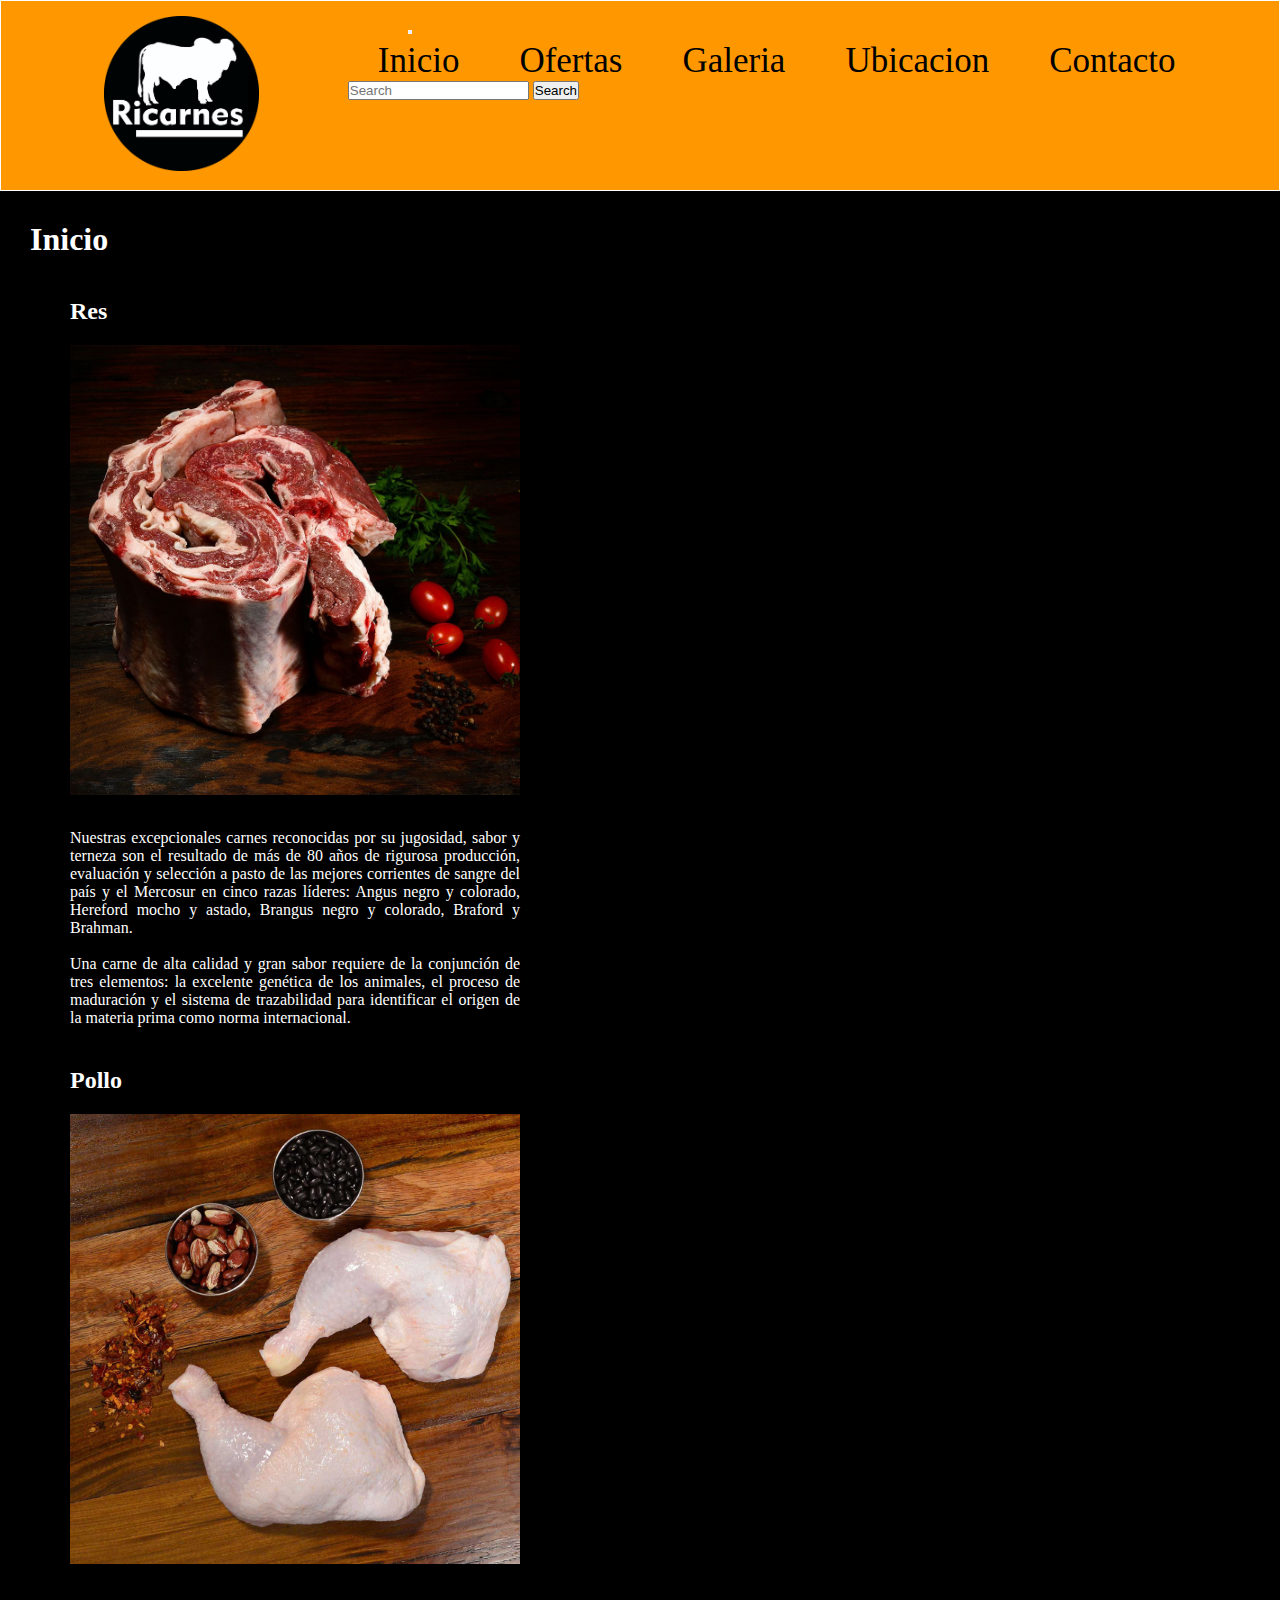
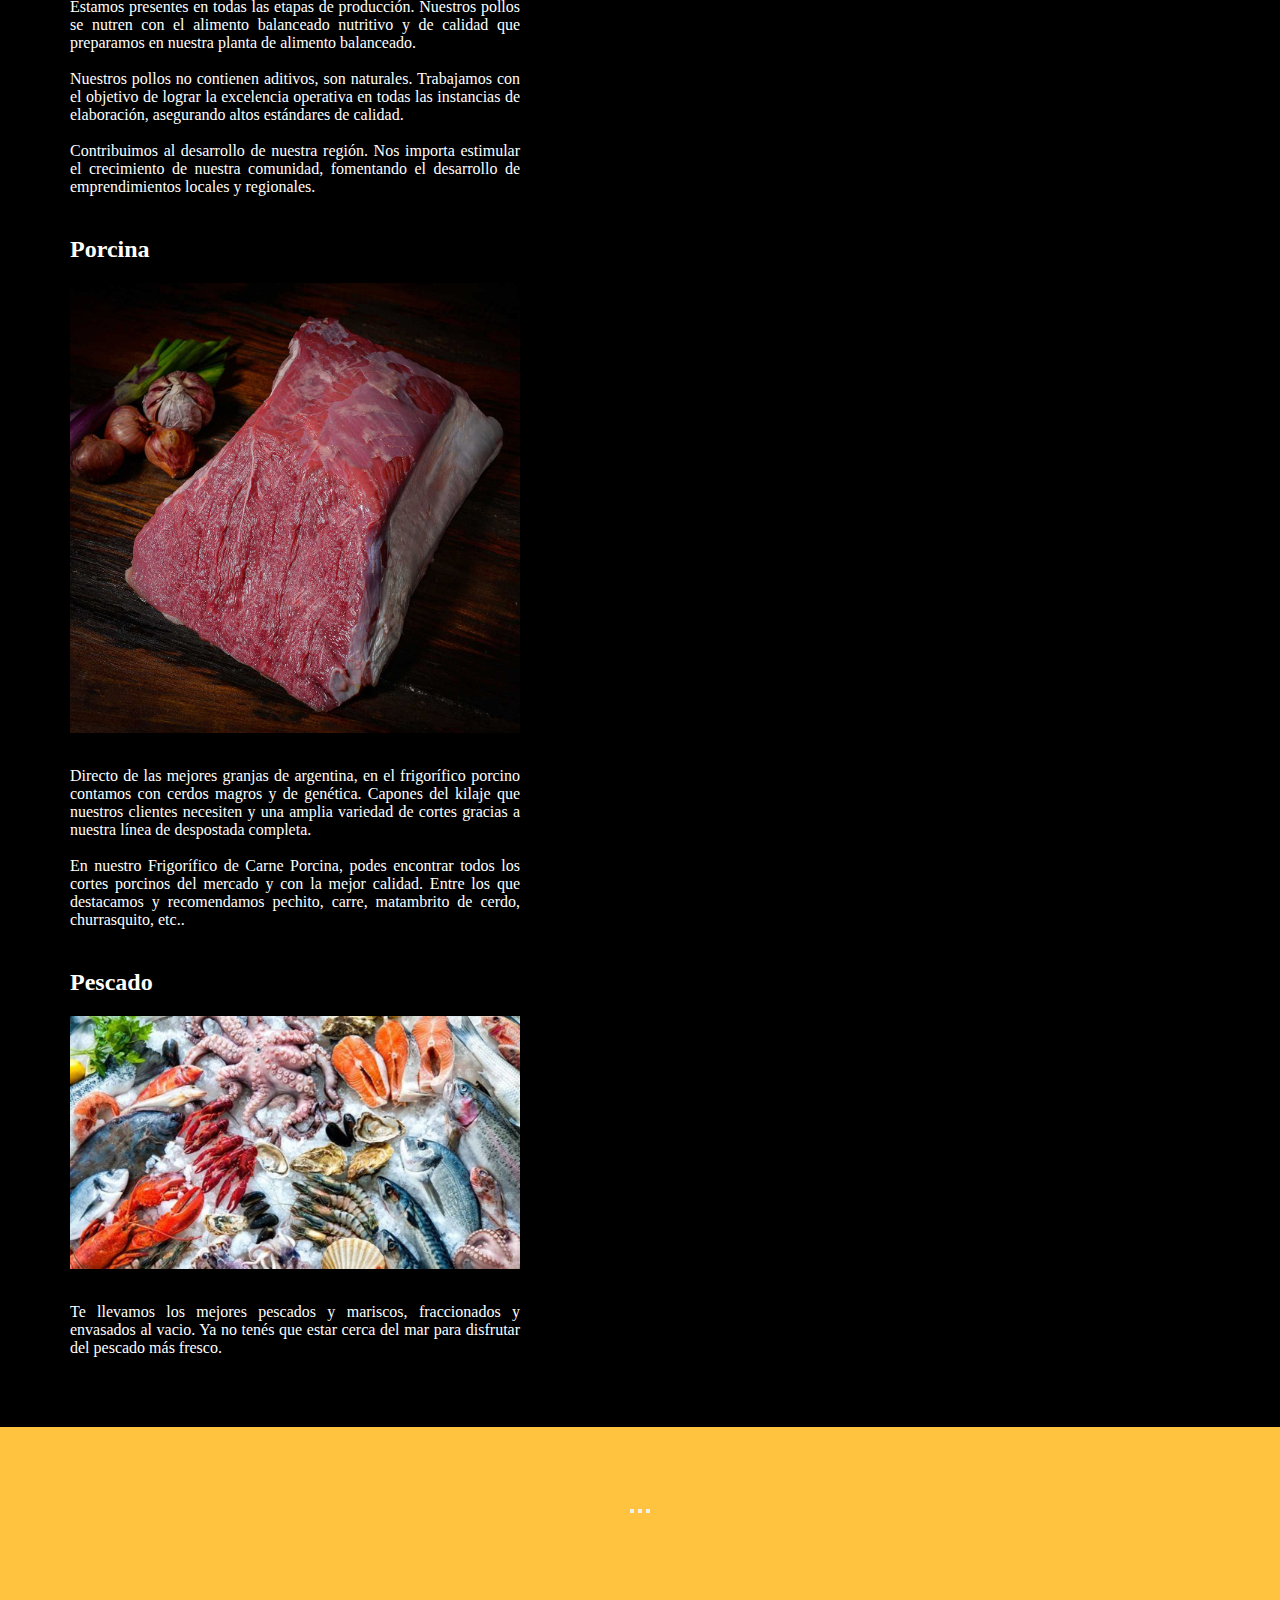
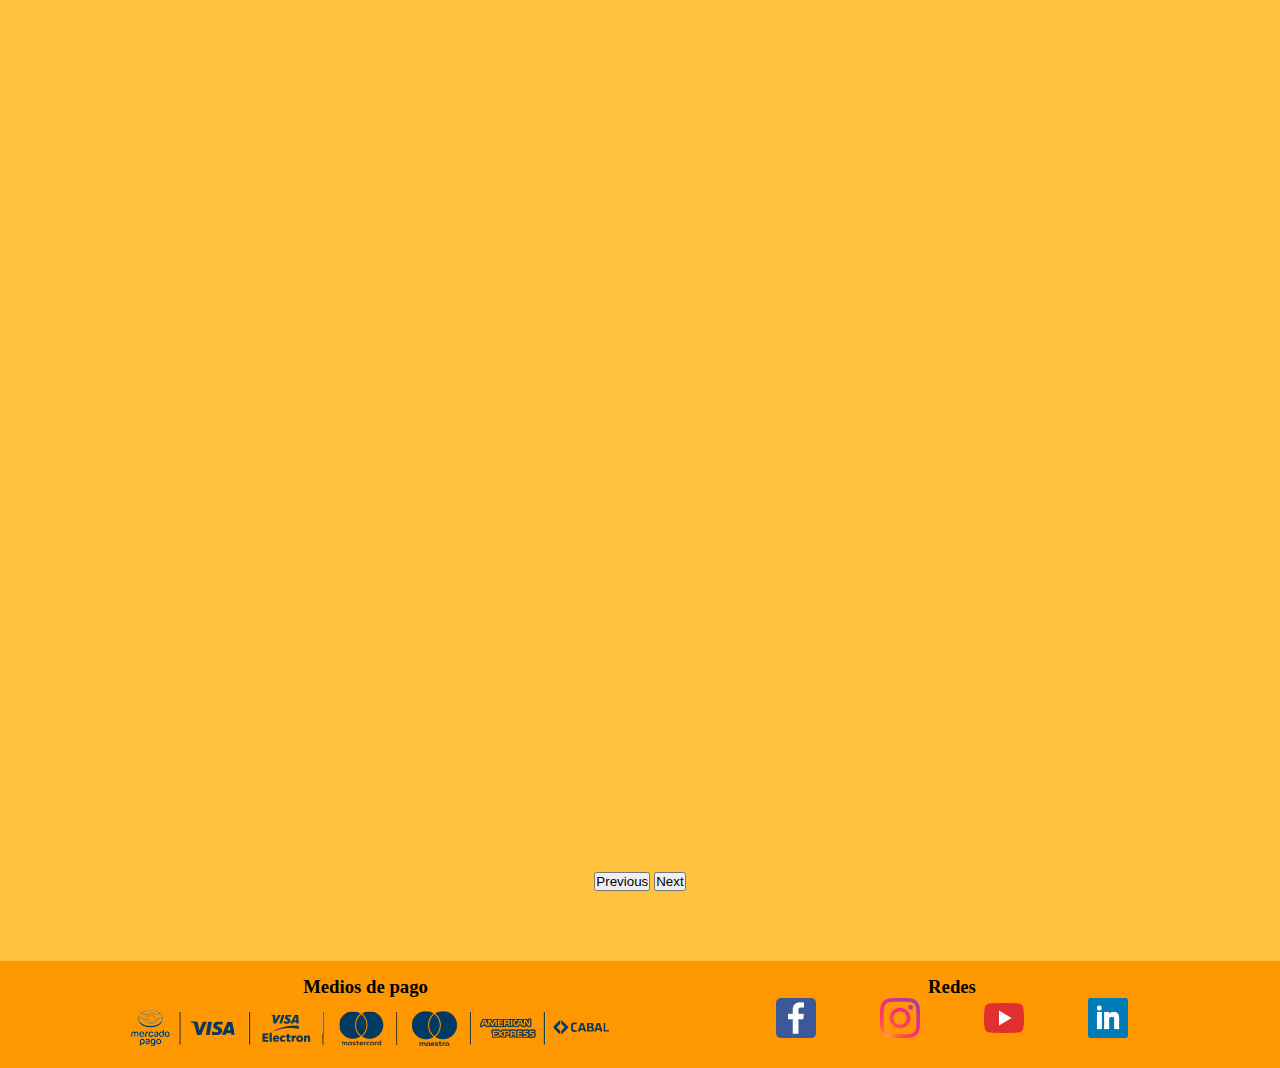
<file: index.html>
<!DOCTYPE html>
<html lang="en">

<head>
  <meta charset="UTF-8">
  <meta http-equiv="X-UA-Compatible" content="IE=edge">
  <meta name="viewport" content="width=device-width, initial-scale=1.0">
  <title>ricarnes</title>
  <link href="https://cdn.jsdelivr.net/npm/bootstrap@5.1.3/dist/css/bootstrap.min.css" rel="stylesheet"
    integrity="sha384-1BmE4kWBq78iYhFldvKuhfTAU6auU8tT94WrHftjDbrCEXSU1oBoqyl2QvZ6jIW3" crossorigin="anonymous">
  <link rel="stylesheet" href="style.css">
</head>

<body>
  <header>

    <nav class="header_nav">
      <div class="logo">
        <img class=logo_img src="images/logo.jpg" alt="logo de la pagina">
      </div>
      <nav class="navbar navbar-expand-lg navbar-light bg-light">
        <div class="container-fluid container_fluid">
          <a class="navbar-brand a_nav" href="index.html"></a>
          <button class="navbar-toggler" type="button" data-bs-toggle="collapse"
            data-bs-target="#navbarSupportedContent" aria-controls="navbarSupportedContent" aria-expanded="false"
            aria-label="Toggle navigation">
            <span class="navbar-toggler-icon"></span>
          </button>
          <div class="collapse navbar-collapse" id="navbarSupportedContent">
            <ul class="navbar-nav me-auto mb-2 mb-lg-0">
              <div class="ul_nav">
                <ul>
                  <li> <a class="a_nav" href="index.html">Inicio</a></li>
                  <li> <a class="a_nav" href="ofertas.html">Ofertas</a></li>
                  <li> <a class="a_nav" href="galeria.html">Galeria</a></li>
                  <li> <a class="a_nav" href="ubicacion.html">Ubicacion</a></li>
                  <li> <a class="a_nav" href="contacto.html">Contacto</a></li>
                </ul>
              </div>
            </ul>
          </div>
          <div>
            <form class="d-flex">
              <input class="form-control me-2" type="search" placeholder="Search" aria-label="Search">
              <button class="btn btn-outline-success" type="submit">Search</button>

            </form>
          </div>
        </div>
      </nav>


      </div>

    </nav>


  </header>

  <main class="main_productos">
    <h1>Inicio</h1>

    <div class="container">
      <div class="row index_row">
        <div class="col index_col">
          <h2>Res</h2>
          <div class="card_img">
            <img class="card_imagen" src="images/asado.jpg" alt="asado">
          </div>
          <div class="card_texto">
            <p>
              Nuestras excepcionales carnes reconocidas por su jugosidad, sabor y terneza son el resultado de más de 80
              años de rigurosa producción, evaluación y selección a pasto de las mejores corrientes de sangre del país y
              el Mercosur en cinco razas líderes: Angus negro y colorado, Hereford mocho y astado, Brangus negro y
              colorado, Braford y Brahman.<br><br>

              Una carne de alta calidad y gran sabor requiere de la conjunción de tres elementos: la excelente genética
              de los animales, el proceso de maduración y el sistema de trazabilidad para identificar el origen de la
              materia prima como norma internacional.
            </p>
          </div>
        </div>

        <div class="col index_col">
          <h2>Pollo</h2>
          <div class="card_img">
            <img class="card_imagen" src="images/pata-muslo.jpg" alt="asado">
          </div>
          <div class="card_texto">
            <p>
              Estamos presentes en todas las etapas de producción. Nuestros pollos se nutren con el alimento balanceado
              nutritivo y de calidad que preparamos en nuestra planta de alimento balanceado.<br><br>

              Nuestros pollos no contienen aditivos, son naturales. Trabajamos con el objetivo de lograr la excelencia
              operativa en todas las instancias de elaboración, asegurando altos estándares de calidad.<br><br>

              Contribuimos al desarrollo de nuestra región. Nos importa estimular el crecimiento de nuestra comunidad,
              fomentando el desarrollo de emprendimientos locales y regionales.
            </p>
          </div>
        </div>
      </div>
      <div class="row index_row">
        <div class="col index_col">
          <h2>Porcina</h2>
          <div class="card_img">
            <img class="card_imagen" src="images/cuadrada.jpg" alt="asado">
          </div>
          <div class="card_texto">
            <p>
              Directo de las mejores granjas de argentina, en el frigorífico porcino contamos con cerdos magros y de
              genética. Capones del kilaje que nuestros clientes necesiten y una amplia variedad de cortes gracias a
              nuestra línea de despostada completa. <br><br>
              En nuestro Frigorífico de Carne Porcina, podes encontrar todos los cortes porcinos del mercado y con la
              mejor calidad. Entre los que destacamos y recomendamos pechito, carre, matambrito de cerdo, churrasquito,
              etc..
            </p>
          </div>
        </div>

        <div class="col index_col">
          <h2>Pescado</h2>
          <div class="card_img">
            <img class="card_imagen" src="images/pescado.jpg" alt="asado">
          </div>
          <div class="card_texto">
            <p>
              Te llevamos los mejores pescados y mariscos, fraccionados y envasados al vacio. Ya no tenés que estar
              cerca del mar para disfrutar del pescado más fresco.
            </p>
          </div>
        </div>
      </div>



  </main>

  <aside class="index_video">
    <div id="carouselExampleIndicators" class="carousel slide" data-bs-ride="carousel">
      <div class="carousel-indicators">
        <button type="button" data-bs-target="#carouselExampleIndicators" data-bs-slide-to="0" class="active"
          aria-current="true" aria-label="Slide 1"></button>
        <button type="button" data-bs-target="#carouselExampleIndicators" data-bs-slide-to="1"
          aria-label="Slide 2"></button>
        <button type="button" data-bs-target="#carouselExampleIndicators" data-bs-slide-to="2"
          aria-label="Slide 3"></button>
      </div>
      <div class="carousel-inner">
        <div class="carousel-item active">
          <iframe width="560" height="315" src="https://www.youtube.com/embed/3BkOPOZP2hI" title="YouTube video player"
            frameborder="0"
            allow="accelerometer; autoplay; clipboard-write; encrypted-media; gyroscope; picture-in-picture"
            allowfullscreen></iframe>
        </div>
        <div class="carousel-item">
          <iframe width="560" height="315" src="https://www.youtube.com/embed/YxuEpo0TqmI" title="YouTube video player"
            frameborder="0"
            allow="accelerometer; autoplay; clipboard-write; encrypted-media; gyroscope; picture-in-picture"
            allowfullscreen></iframe>
        </div>
        <div class="carousel-item">
          <iframe width="560" height="315" src="https://www.youtube.com/embed/usSB1fuuC-4" title="YouTube video player"
            frameborder="0"
            allow="accelerometer; autoplay; clipboard-write; encrypted-media; gyroscope; picture-in-picture"
            allowfullscreen></iframe>
        </div>
      </div>
      <button class="carousel-control-prev" type="button" data-bs-target="#carouselExampleIndicators"
        data-bs-slide="prev">
        <span class="carousel-control-prev-icon" aria-hidden="true"></span>
        <span class="visually-hidden">Previous</span>
      </button>
      <button class="carousel-control-next" type="button" data-bs-target="#carouselExampleIndicators"
        data-bs-slide="next">
        <span class="carousel-control-next-icon" aria-hidden="true"></span>
        <span class="visually-hidden">Next</span>
      </button>
    </div>
  </aside>

  <footer class="footer">

    <div class="pago">
      <h3>Medios de pago </h3>
      <img class="img_footer" src="images/baner-de-tarjetas_1.png" alt="baner-de-tarjetas">
    </div>

    <div class="container_footer">
      <h3>Redes</h3>
      <a href="www.faceook.com"><img class="img_footer_redes" src="redes/facebook.png" alt="facebook"></a>
      <a href="www.instagram.com"><img class="img_footer_redes" src="redes/instagram.png" alt="youtube"></a>
      <a href="www.youtube.com"><img class="img_footer_redes" src="redes/youtube.png" alt="linkedin"></a>
      <a href="www.linkedin.com"><img class="img_footer_redes" src="redes/linkedin.png" alt="instagram"></a>
    </div>
  </footer>


  <script src="https://cdn.jsdelivr.net/npm/bootstrap@5.1.3/dist/js/bootstrap.bundle.min.js"
    integrity="sha384-ka7Sk0Gln4gmtz2MlQnikT1wXgYsOg+OMhuP+IlRH9sENBO0LRn5q+8nbTov4+1p" crossorigin="anonymous">
  </script>
</body>



</html>
</file>
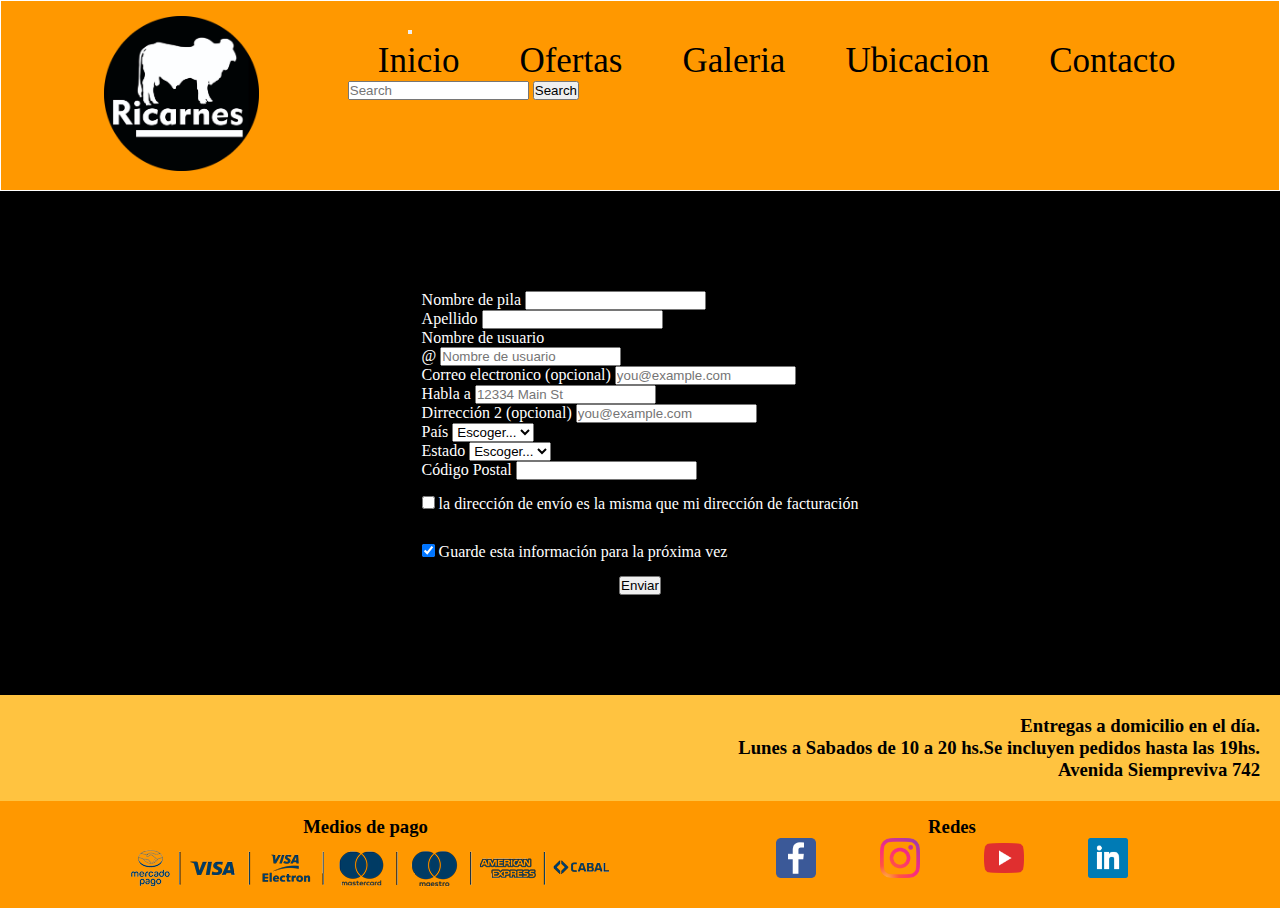
<file: contacto.html>
<!DOCTYPE html>
<html lang="en">

<head>
  <meta charset="UTF-8">
  <meta http-equiv="X-UA-Compatible" content="IE=edge">
  <meta name="viewport" content="width=device-width, initial-scale=1.0">
  <title>ricarnes</title>
  <link href="https://cdn.jsdelivr.net/npm/bootstrap@5.1.3/dist/css/bootstrap.min.css" rel="stylesheet"
    integrity="sha384-1BmE4kWBq78iYhFldvKuhfTAU6auU8tT94WrHftjDbrCEXSU1oBoqyl2QvZ6jIW3" crossorigin="anonymous">
  <link rel="stylesheet" href="style.css">
</head>

<body>
  <header>
    <nav class="header_nav">
      <div class="logo">
        <img class=logo_img src="images/logo.jpg" alt="logo de la pagina">
      </div>
      <nav class="navbar navbar-expand-lg navbar-light bg-light">
        <div class="container-fluid container_fluid">
          <a class="navbar-brand a_nav" href="index.html"></a>
          <button class="navbar-toggler" type="button" data-bs-toggle="collapse"
            data-bs-target="#navbarSupportedContent" aria-controls="navbarSupportedContent" aria-expanded="false"
            aria-label="Toggle navigation">
            <span class="navbar-toggler-icon"></span>
          </button>
          <div class="collapse navbar-collapse" id="navbarSupportedContent">
            <ul class="navbar-nav me-auto mb-2 mb-lg-0">
              <div class="ul_nav">
                <ul>
                  <li> <a class="a_nav" href="index.html">Inicio</a></li>
                  <li> <a class="a_nav" href="ofertas.html">Ofertas</a></li>
                  <li> <a class="a_nav" href="galeria.html">Galeria</a></li>
                  <li> <a class="a_nav" href="ubicacion.html">Ubicacion</a></li>
                  <li> <a class="a_nav" href="contacto.html">Contacto</a></li>
                </ul>
              </div>
            </ul>
          </div>
          <div>
            <form class="d-flex">
              <input class="form-control me-2" type="search" placeholder="Search" aria-label="Search">
              <button class="btn btn-outline-success" type="submit">Search</button>

            </form>
          </div>
        </div>
      </nav>


      </div>

    </nav>


  </header>

  <main>

    <section id="formulario" class="container p-3">

      <form class="contacto_form">

        <div class="row">
          <div class="col-12 col-md-6 mb-3">
            <label for="nombre" class="form-label">Nombre de pila</label>
            <input type="text" class="form-control" id="nombre" aria-describedby="nombreHelp">

          </div>
          <div class="col-12 col-md-6 mb-3">
            <label for="Apellido" class="form-label">Apellido</label>
            <input type="text" class="form-control" id="Apellido">
          </div>


          <label for="Nombre de usuario" class="form-label">Nombre de usuario</label>
          <div class="input-group mb-3">
            <span class="input-group-text" id="Nombre de usuario">@</span>
            <input type="text" class="form-control" placeholder="Nombre de usuario" aria-label="Nombre de usuario"
              aria-describedby="basic-addon1">
          </div>

          <div class="mb-3">
            <label for="Correo electronico" class="form-label display:inline-block">Correo electronico</label>
            <span id="Correo electronico" class="form-text">(opcional)</span>
            <input type="email" class="form-control" id="Correo electronico" placeholder="you@example.com">
          </div>

          <div class="mb-3">
            <label for="Habla a" class="form-label display:inline-block">Habla a</label>
            <input type="text" class="form-control" id="Habla a" placeholder="12334 Main St">
          </div>

          <div class="mb-3">
            <label for="Direccion 2" class="form-label display:inline-block">Dirrección 2</label>
            <span id="Direccion 2" class="form-text">(opcional)</span>
            <input type="email" class="form-control" id="Direccion 2" placeholder="you@example.com">
          </div>

          <div class="col-md-4">
            <label for="pais" class="form-label">País</label>
            <select id="pais" class="form-select">
              <option selected>Escoger...</option>
              <option>...</option>
            </select>
          </div>
          <div class="col-md-4">
            <label for="Estado" class="form-label">Estado</label>
            <select id="iEstado" class="form-select">
              <option selected>Escoger...</option>
              <option>...</option>
            </select>
          </div>
          <div class="col-md-2">
            <label for="Código Postal" class="form-label">Código Postal</label>
            <input type="text" class="form-control" id="Código Postal">
          </div>


          <div class="form-check">
            <input class="form-check-input" type="checkbox" value="" id="checkdirrecion">
            <label class="form-check-label" for="checkdirrecion">
              la dirección de envío es la misma que mi dirección de facturación
            </label>
          </div>
          <div class="form-check">
            <input class="form-check-input" type="checkbox" value="" id="Checkguardar" checked>
            <label class="form-check-label" for="Checkguardar">
              Guarde esta información para la próxima vez
            </label>
          </div>
          <div class="input_enviar">
            <button type="button" class="btn btn-outline-light">Enviar</button>
          </div>


      </form>

      </div>
    </section>

  </main>
  <aside>
    <div class="contacto">

      <h3>Entregas a domicilio en el día.</h3>
      <h3>Lunes a Sabados de 10 a 20 hs.Se incluyen pedidos hasta las 19hs.</h3>
      <h3>Avenida Siempreviva 742</h3>
    </div>
  </aside>
  <footer class="footer">

    <div class="pago">
      <h3>Medios de pago </h3>
      <img class="img_footer" src="images/baner-de-tarjetas_1.png" alt="baner-de-tarjetas">
    </div>

    <div class="container_footer">
      <h3>Redes</h3>
      <a href="www.faceook.com"><img class="img_footer_redes" src="redes/facebook.png" alt="facebook"></a>
      <a href="www.instagram.com"><img class="img_footer_redes" src="redes/instagram.png" alt="youtube"></a>
      <a href="www.youtube.com"><img class="img_footer_redes" src="redes/youtube.png" alt="linkedin"></a>
      <a href="www.linkedin.com"><img class="img_footer_redes" src="redes/linkedin.png" alt="instagram"></a>
    </div>

  </footer>


  <script src="https://cdn.jsdelivr.net/npm/bootstrap@5.1.3/dist/js/bootstrap.bundle.min.js"
    integrity="sha384-ka7Sk0Gln4gmtz2MlQnikT1wXgYsOg+OMhuP+IlRH9sENBO0LRn5q+8nbTov4+1p" crossorigin="anonymous">
  </script>
</body>

</html>
</file>
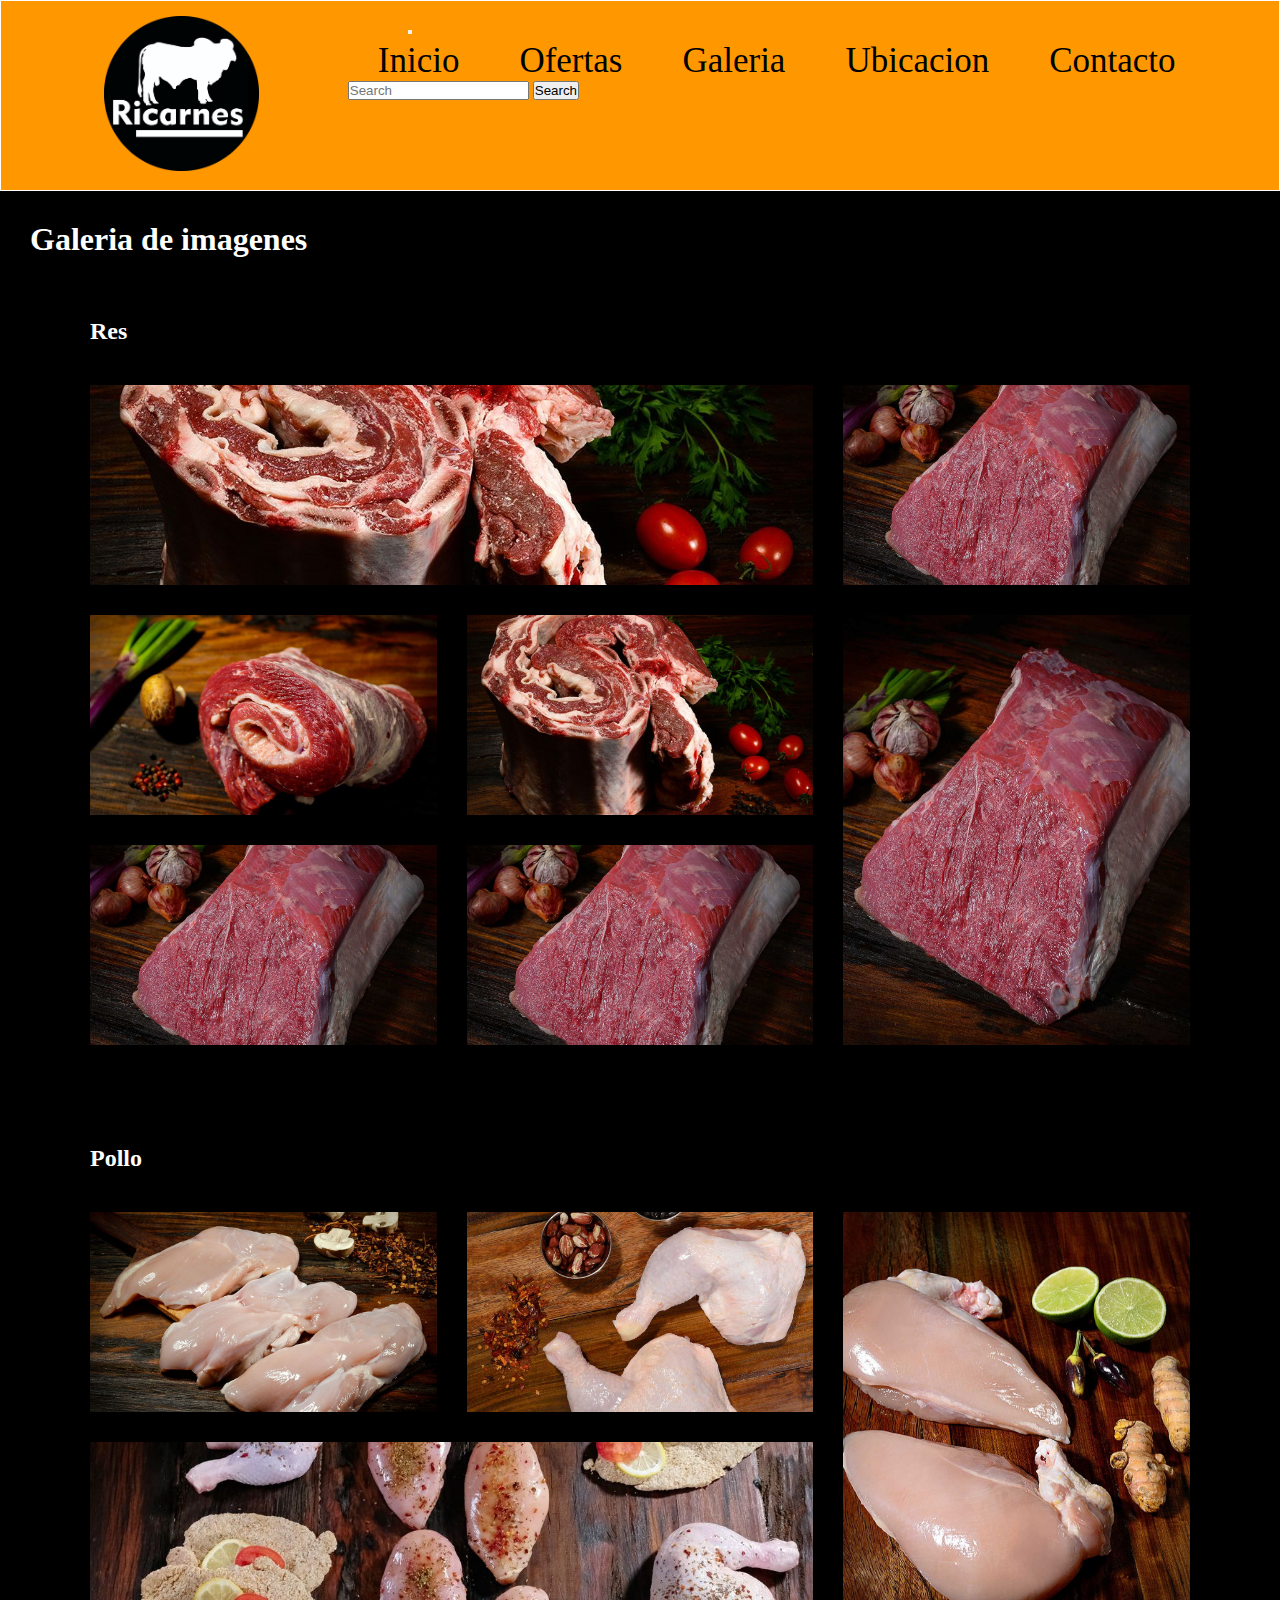
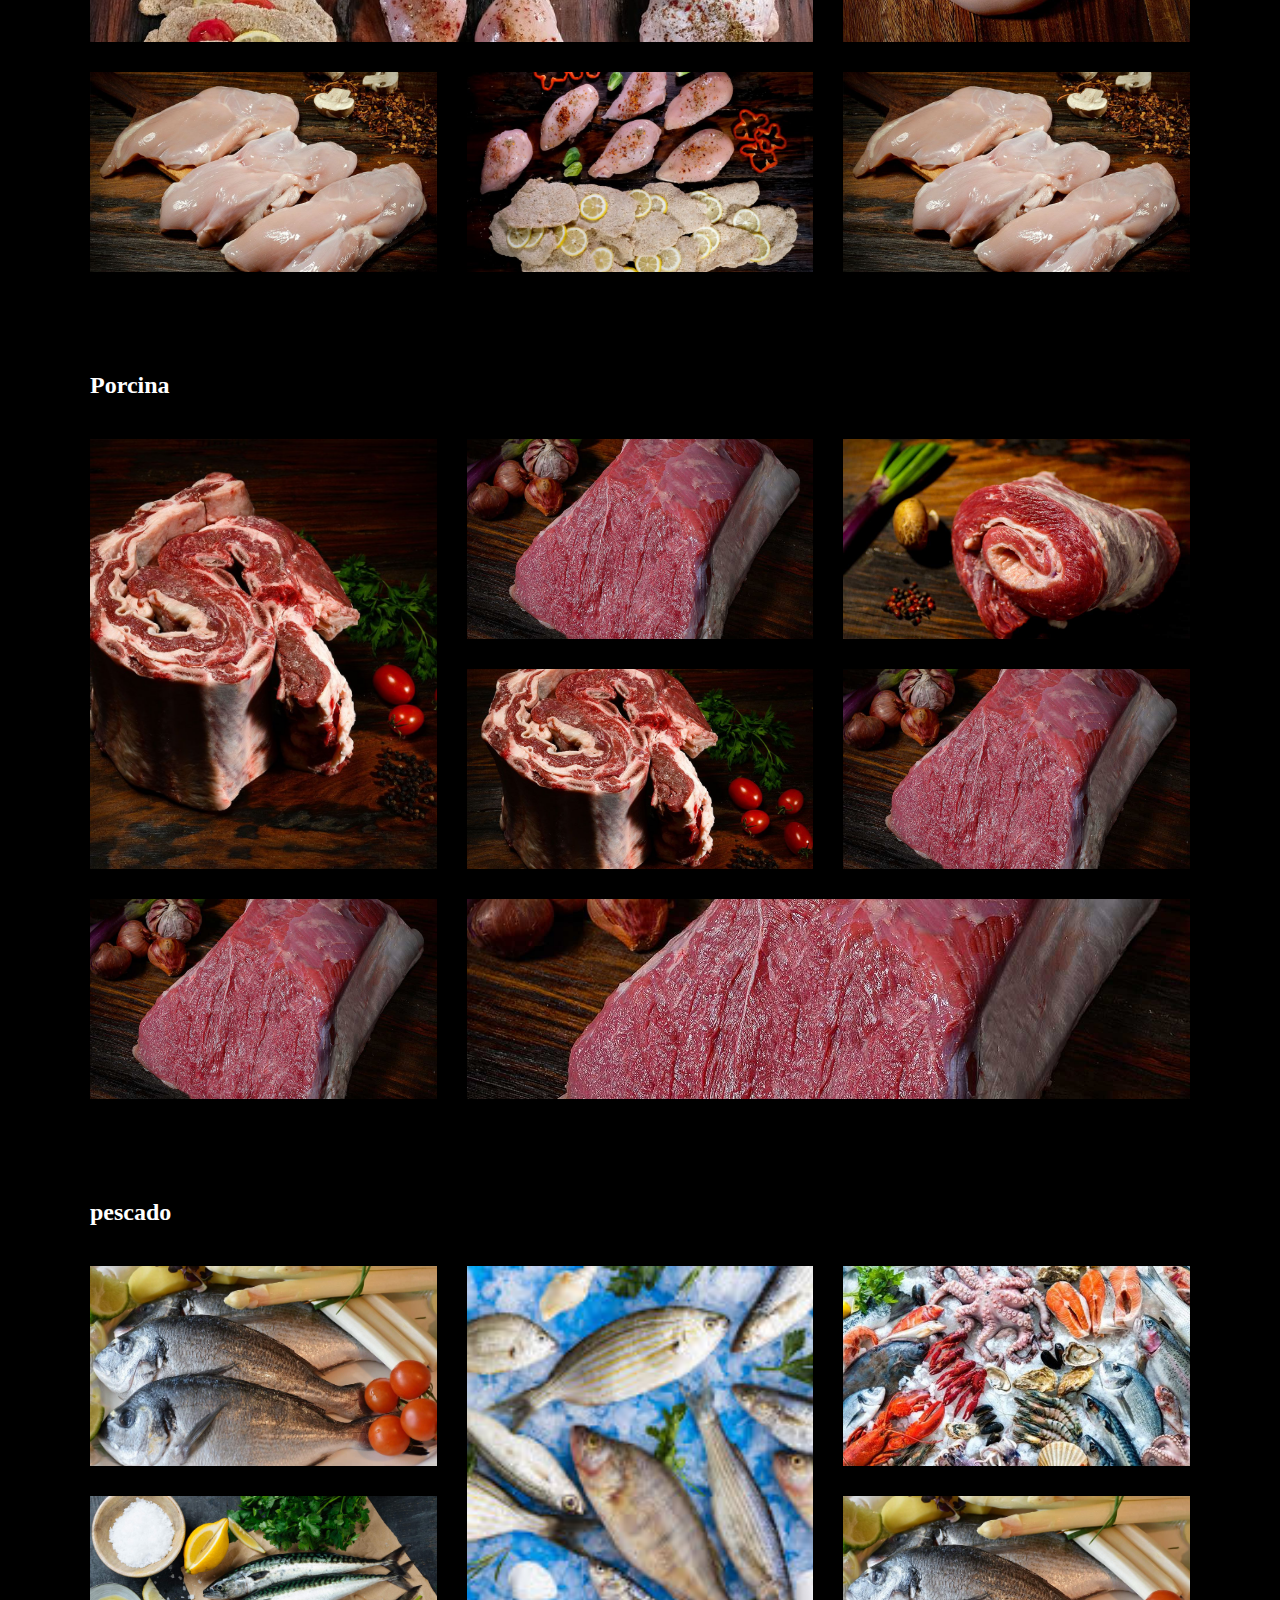
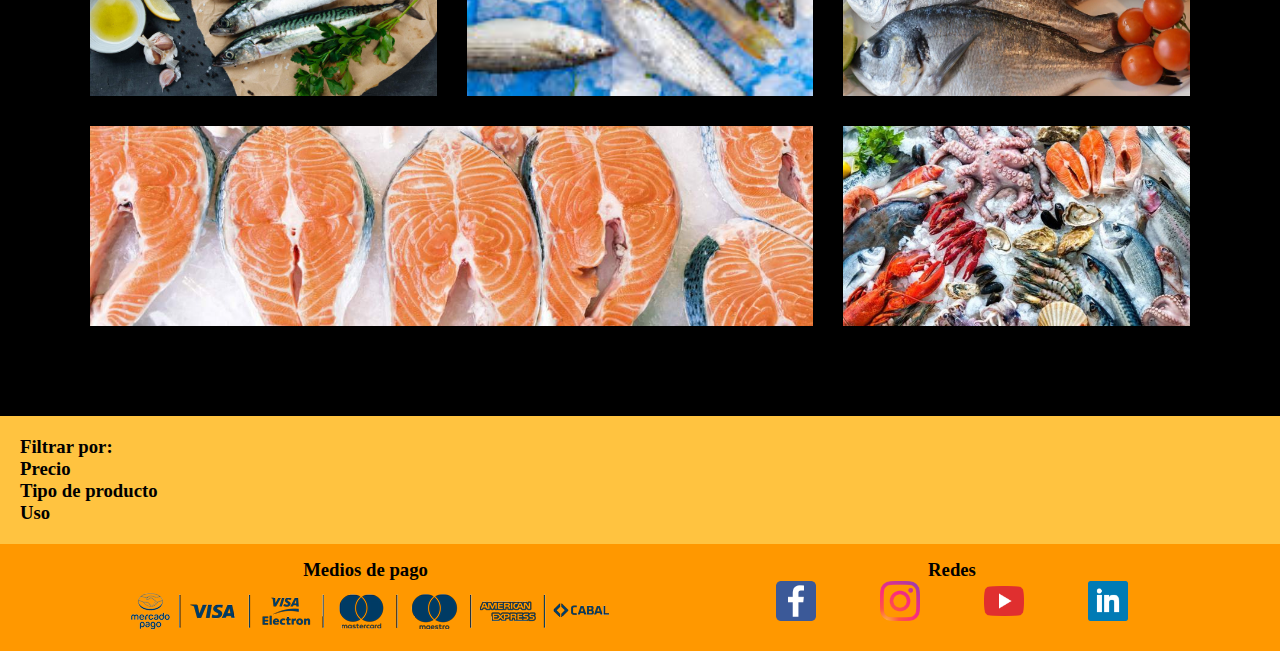
<file: galeria.html>
<!DOCTYPE html>
<html lang="en">

<head>
    <meta charset="UTF-8">
    <meta http-equiv="X-UA-Compatible" content="IE=edge">
    <meta name="viewport" content="width=device-width, initial-scale=1.0">
    <title>ricarnes</title>
    <link href="https://cdn.jsdelivr.net/npm/bootstrap@5.1.3/dist/css/bootstrap.min.css" rel="stylesheet"
        integrity="sha384-1BmE4kWBq78iYhFldvKuhfTAU6auU8tT94WrHftjDbrCEXSU1oBoqyl2QvZ6jIW3" crossorigin="anonymous">
    <link rel="stylesheet" href="style.css">
</head>

<body>
    <header>
        <nav class="header_nav">
            <div class="logo">
                <img class=logo_img src="images/logo.jpg" alt="logo de la pagina">
            </div>
            <nav class="navbar navbar-expand-lg navbar-light bg-light">
                <div class="container-fluid container_fluid">
                    <a class="navbar-brand a_nav" href="index.html"></a>
                    <button class="navbar-toggler" type="button" data-bs-toggle="collapse"
                        data-bs-target="#navbarSupportedContent" aria-controls="navbarSupportedContent"
                        aria-expanded="false" aria-label="Toggle navigation">
                        <span class="navbar-toggler-icon"></span>
                    </button>
                    <div class="collapse navbar-collapse" id="navbarSupportedContent">
                        <ul class="navbar-nav me-auto mb-2 mb-lg-0">
                            <div class="ul_nav">
                                <ul>
                                    <li> <a class="a_nav" href="index.html">Inicio</a></li>
                                    <li> <a class="a_nav" href="ofertas.html">Ofertas</a></li>
                                    <li> <a class="a_nav" href="galeria.html">Galeria</a></li>
                                    <li> <a class="a_nav" href="ubicacion.html">Ubicacion</a></li>
                                    <li> <a class="a_nav" href="contacto.html">Contacto</a></li>
                                </ul>
                            </div>
                        </ul>
                    </div>
                    <div>
                        <form class="d-flex">
                            <input class="form-control me-2" type="search" placeholder="Search" aria-label="Search">
                            <button class="btn btn-outline-success" type="submit">Search</button>

                        </form>
                    </div>
                </div>
            </nav>


            </div>

        </nav>

    </header>

    <main>
        <h1>Galeria de imagenes</h1>
        <div class="galeria">

            <h2>Res</h2>
            <div class="res">
                <div class="res_a"><img class="galeria_img" src="images/asado.jpg" alt="asado"></div>
                <div class="res_b"><img class="galeria_img" src="images/cuadrada.jpg" alt="cuadrada"></div>
                <div class="res_c"><img class="galeria_img" src="images/tapa-de-asado.jpg" alt="tapa de asado"></div>
                <div class="res_d"><img class="galeria_img" src="images/asado.jpg" alt="asado"></div>
                <div class="res_e"><img class="galeria_img" src="images/cuadrada.jpg" alt="cuadrada"></div>
                <div class="res_f"><img class="galeria_img" src="images/cuadrada.jpg" alt="cuadrada"></div>
                <div class="res_g"><img class="galeria_img" src="images/cuadrada.jpg" alt="cuadrada"></div>
            </div>

            <h2>Pollo</h2>
            <div class="pollo">
                <div class="pollo_a"><img class="galeria_img" src="images/churrasquito-pollo.jpg"
                        alt="churrasquito-pollo"></div>
                <div class="pollo_b"><img class="galeria_img" src="images/pata-muslo.jpg" alt="pata-muslo"></div>
                <div class="pollo_c"><img class="galeria_img" src="images/supremas.jpg" alt="supremas"></div>
                <div class="pollo_d"><img class="galeria_img" src="images/pollo_l_1.jpg" alt="pollo_l_1."></div>
                <div class="pollo_e"><img class="galeria_img" src="images/churrasquito-pollo.jpg"
                        alt="churrasquito-pollo"></div>
                <div class="pollo_f"><img class="galeria_img" src="images/pollo_m.jpg" alt="pollo_m"></div>
                <div class="pollo_g"><img class="galeria_img" src="images/churrasquito-pollo.jpg"
                        alt="churrasquito-pollo"></div>
            </div>

            <h2>Porcina</h2>
            <div class="porcina">
                <div class="porcina_a"><img class="galeria_img" src="images/asado.jpg" alt="asado"></div>
                <div class="porcina_b"><img class="galeria_img" src="images/cuadrada.jpg" alt="cuadrada"></div>
                <div class="porcina_c"><img class="galeria_img" src="images/tapa-de-asado.jpg" alt="tapa de asado">
                </div>
                <div class="porcina_d"><img class="galeria_img" src="images/asado.jpg" alt="asado"></div>
                <div class="porcina_e"><img class="galeria_img" src="images/cuadrada.jpg" alt="cuadrada"></div>
                <div class="porcina_f"><img class="galeria_img" src="images/cuadrada.jpg" alt="cuadrada"></div>
                <div class="porcina_g"><img class="galeria_img" src="images/cuadrada.jpg" alt="cuadrada"></div>
            </div>


            <h2>pescado</h2>
            <div class="pescado">
                <div class="pescado_a"><img class="galeria_img" src="images/pescado-blanco.jpg" alt="pescado-blanco">
                </div>
                <div class="pescado_b"><img class="galeria_img" src="images/pescado-pequeño.jpg" alt="pescado-pequeño">
                </div>
                <div class="pescado_c"><img class="galeria_img" src="images/pescado.jpg" alt="pescado"></div>
                <div class="pescado_d"><img class="galeria_img" src="images/pescados-azules.jpg" alt="pescados-azules">
                </div>
                <div class="pescado_e"><img class="galeria_img" src="images/pescado-blanco.jpg" alt="pescado-blanco">
                </div>
                <div class="pescado_f"><img class="galeria_img" src="images/salmon.jpg" alt="salmon"></div>
                <div class="pescado_g"><img class="galeria_img" src="images/pescado.jpg" alt="pescado"></div>
            </div>
        </div>
    </main>

    <aside>
        <div class="filtrar">
            <h3>Filtrar por:</h3>
            <h3>Precio</h3>
            <h3>Tipo de producto</h3>
            <h3>Uso</h3>
        </div>
    </aside>
    <footer class="footer">

        <div class="pago">
            <h3>Medios de pago </h3>
            <img class="img_footer" src="images/baner-de-tarjetas_1.png" alt="baner-de-tarjetas">
        </div>

        <div class="container_footer">
            <h3>Redes</h3>
            <a href="www.faceook.com"><img class="img_footer_redes" src="redes/facebook.png" alt="facebook"></a>
            <a href="www.instagram.com"><img class="img_footer_redes" src="redes/instagram.png" alt="youtube"></a>
            <a href="www.youtube.com"><img class="img_footer_redes" src="redes/youtube.png" alt="linkedin"></a>
            <a href="www.linkedin.com"><img class="img_footer_redes" src="redes/linkedin.png" alt="instagram"></a>
        </div>
    </footer>


    <script src="https://cdn.jsdelivr.net/npm/bootstrap@5.1.3/dist/js/bootstrap.bundle.min.js"
        integrity="sha384-ka7Sk0Gln4gmtz2MlQnikT1wXgYsOg+OMhuP+IlRH9sENBO0LRn5q+8nbTov4+1p" crossorigin="anonymous">
    </script>
</body>

</html>
</file>
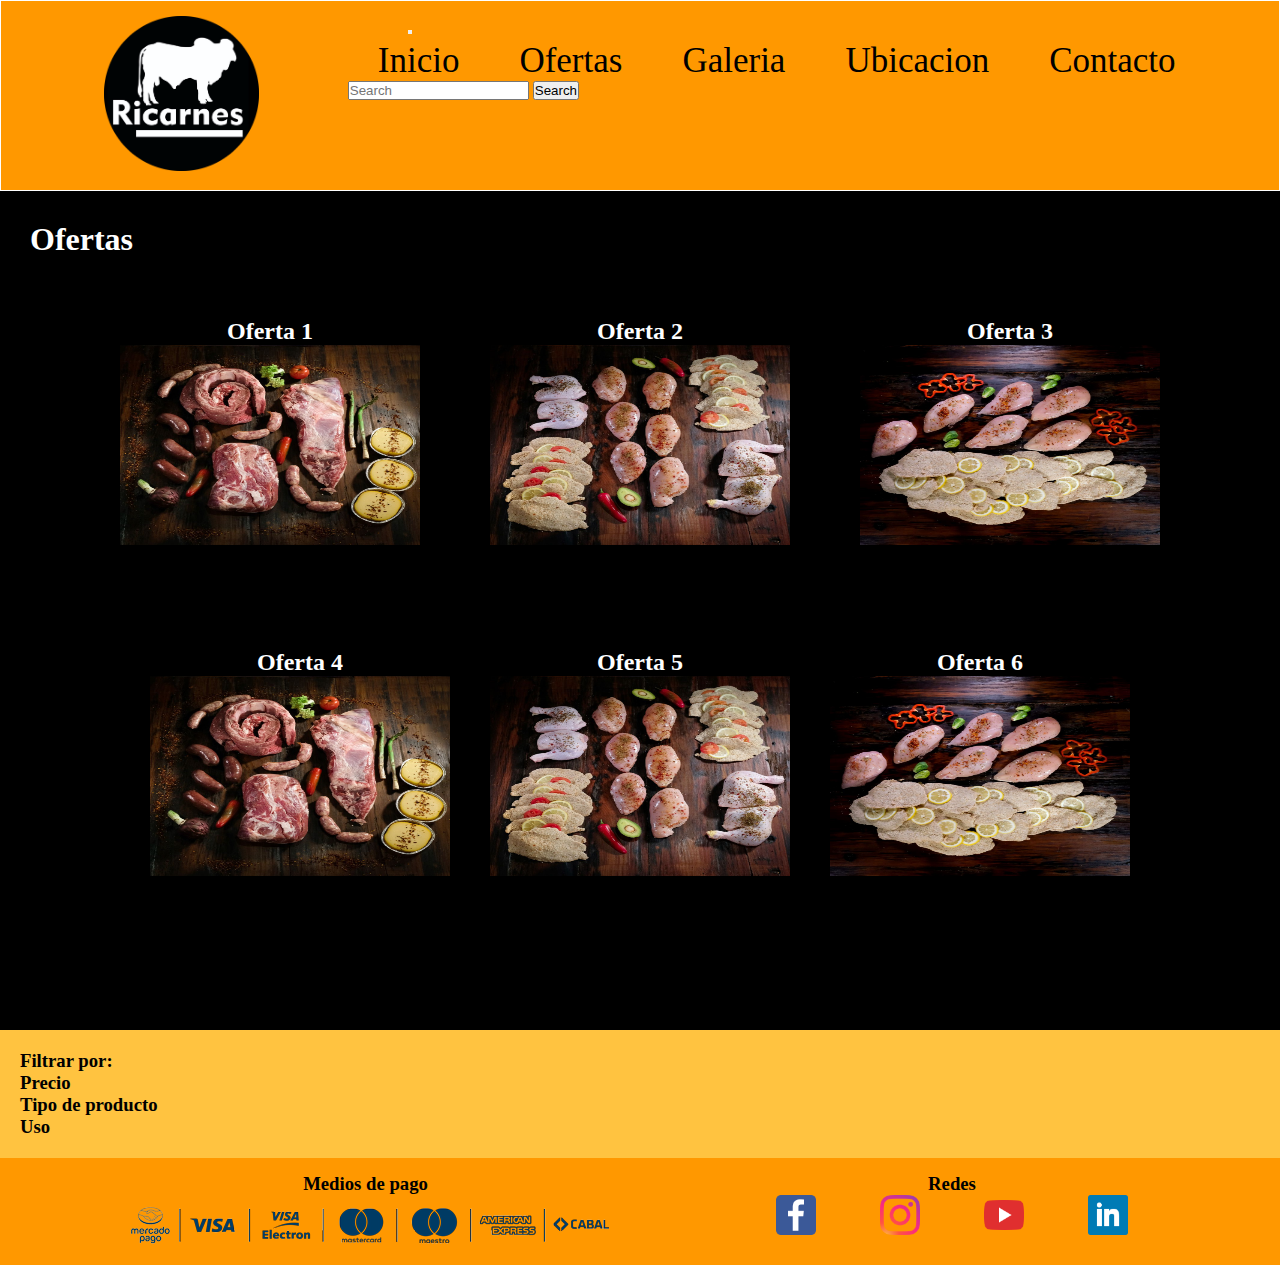
<file: ofertas.html>
<!DOCTYPE html>
<html lang="en">

<head>
    <meta charset="UTF-8">
    <meta http-equiv="X-UA-Compatible" content="IE=edge">
    <meta name="viewport" content="width=device-width, initial-scale=1.0">
    <title>ricarnes</title>
    <link href="https://cdn.jsdelivr.net/npm/bootstrap@5.1.3/dist/css/bootstrap.min.css" rel="stylesheet"
        integrity="sha384-1BmE4kWBq78iYhFldvKuhfTAU6auU8tT94WrHftjDbrCEXSU1oBoqyl2QvZ6jIW3" crossorigin="anonymous">
    <link rel="stylesheet" href="style.css">
</head>

<body>
    <header>
        <nav class="header_nav">
            <div class="logo">
                <img class=logo_img src="images/logo.jpg" alt="logo de la pagina">
            </div>
            <nav class="navbar navbar-expand-lg navbar-light bg-light">
                <div class="container-fluid container_fluid">
                    <a class="navbar-brand a_nav" href="index.html"></a>
                    <button class="navbar-toggler" type="button" data-bs-toggle="collapse"
                        data-bs-target="#navbarSupportedContent" aria-controls="navbarSupportedContent"
                        aria-expanded="false" aria-label="Toggle navigation">
                        <span class="navbar-toggler-icon"></span>
                    </button>
                    <div class="collapse navbar-collapse" id="navbarSupportedContent">
                        <ul class="navbar-nav me-auto mb-2 mb-lg-0">
                            <div class="ul_nav">
                                <ul>
                                    <li> <a class="a_nav" href="index.html">Inicio</a></li>
                                    <li> <a class="a_nav" href="ofertas.html">Ofertas</a></li>
                                    <li> <a class="a_nav" href="galeria.html">Galeria</a></li>
                                    <li> <a class="a_nav" href="ubicacion.html">Ubicacion</a></li>
                                    <li> <a class="a_nav" href="contacto.html">Contacto</a></li>
                                </ul>
                            </div>
                        </ul>
                    </div>
                    <div>
                        <form class="d-flex">
                            <input class="form-control me-2" type="search" placeholder="Search" aria-label="Search">
                            <button class="btn btn-outline-success" type="submit">Search</button>

                        </form>
                    </div>
                </div>
            </nav>


            </div>

        </nav>


    </header>
    <main>
        <h1>Ofertas</h1>

        <div class="row ofertas_row">

            <div class="col ofertas_col">
                <h2>Oferta 1</h2>
                <img class="img_oferta" src="images/asado_clasico_l.jpg" alt="oferta 1">
            </div>

            <div class="col ofertas_col">
                <h2>Oferta 2</h2>
                <img class="img_oferta" src="images/pollo_l_1.jpg" alt="oferta 2">
            </div>
            <div class="col ofertas_col">
                <h2>Oferta 3</h2>
                <img class="img_oferta" src="images/pollo_m.jpg" alt="oferta 3">
            </div>
            <div class="row ofertas_row">

                <div class="col ofertas_col">
                    <h2>Oferta 4</h2>
                    <img class="img_oferta" src="images/asado_clasico_l.jpg" alt="oferta 1">
                </div>
                <div class="col ofertas_col">
                    <h2>Oferta 5</h2>
                    <img class="img_oferta" src="images/pollo_l_1.jpg" alt="oferta 2">
                </div>
                <div class="col ofertas_col">
                    <h2>Oferta 6</h2>
                    <img class="img_oferta" src="images/pollo_m.jpg" alt="oferta 3">
                </div>
            </div>

        </div>
    </main>
    <aside>
        <div class="filtrar">
            <h3>Filtrar por:</h3>
            <h3>Precio</h3>
            <h3>Tipo de producto</h3>
            <h3>Uso</h3>
        </div>
    </aside>
    <footer class="footer">

        <div class="pago">
            <h3>Medios de pago </h3>
            <img class="img_footer" src="images/baner-de-tarjetas_1.png" alt="baner-de-tarjetas">
        </div>

        <div class="container_footer">
            <h3>Redes</h3>
            <a href="www.faceook.com"><img class="img_footer_redes" src="redes/facebook.png" alt="facebook"></a>
            <a href="www.instagram.com"><img class="img_footer_redes" src="redes/instagram.png" alt="youtube"></a>
            <a href="www.youtube.com"><img class="img_footer_redes" src="redes/youtube.png" alt="linkedin"></a>
            <a href="www.linkedin.com"><img class="img_footer_redes" src="redes/linkedin.png" alt="instagram"></a>
        </div>
    </footer>


    <script src="https://cdn.jsdelivr.net/npm/bootstrap@5.1.3/dist/js/bootstrap.bundle.min.js"
        integrity="sha384-ka7Sk0Gln4gmtz2MlQnikT1wXgYsOg+OMhuP+IlRH9sENBO0LRn5q+8nbTov4+1p" crossorigin="anonymous">
    </script>
</body>

</html>
</file>
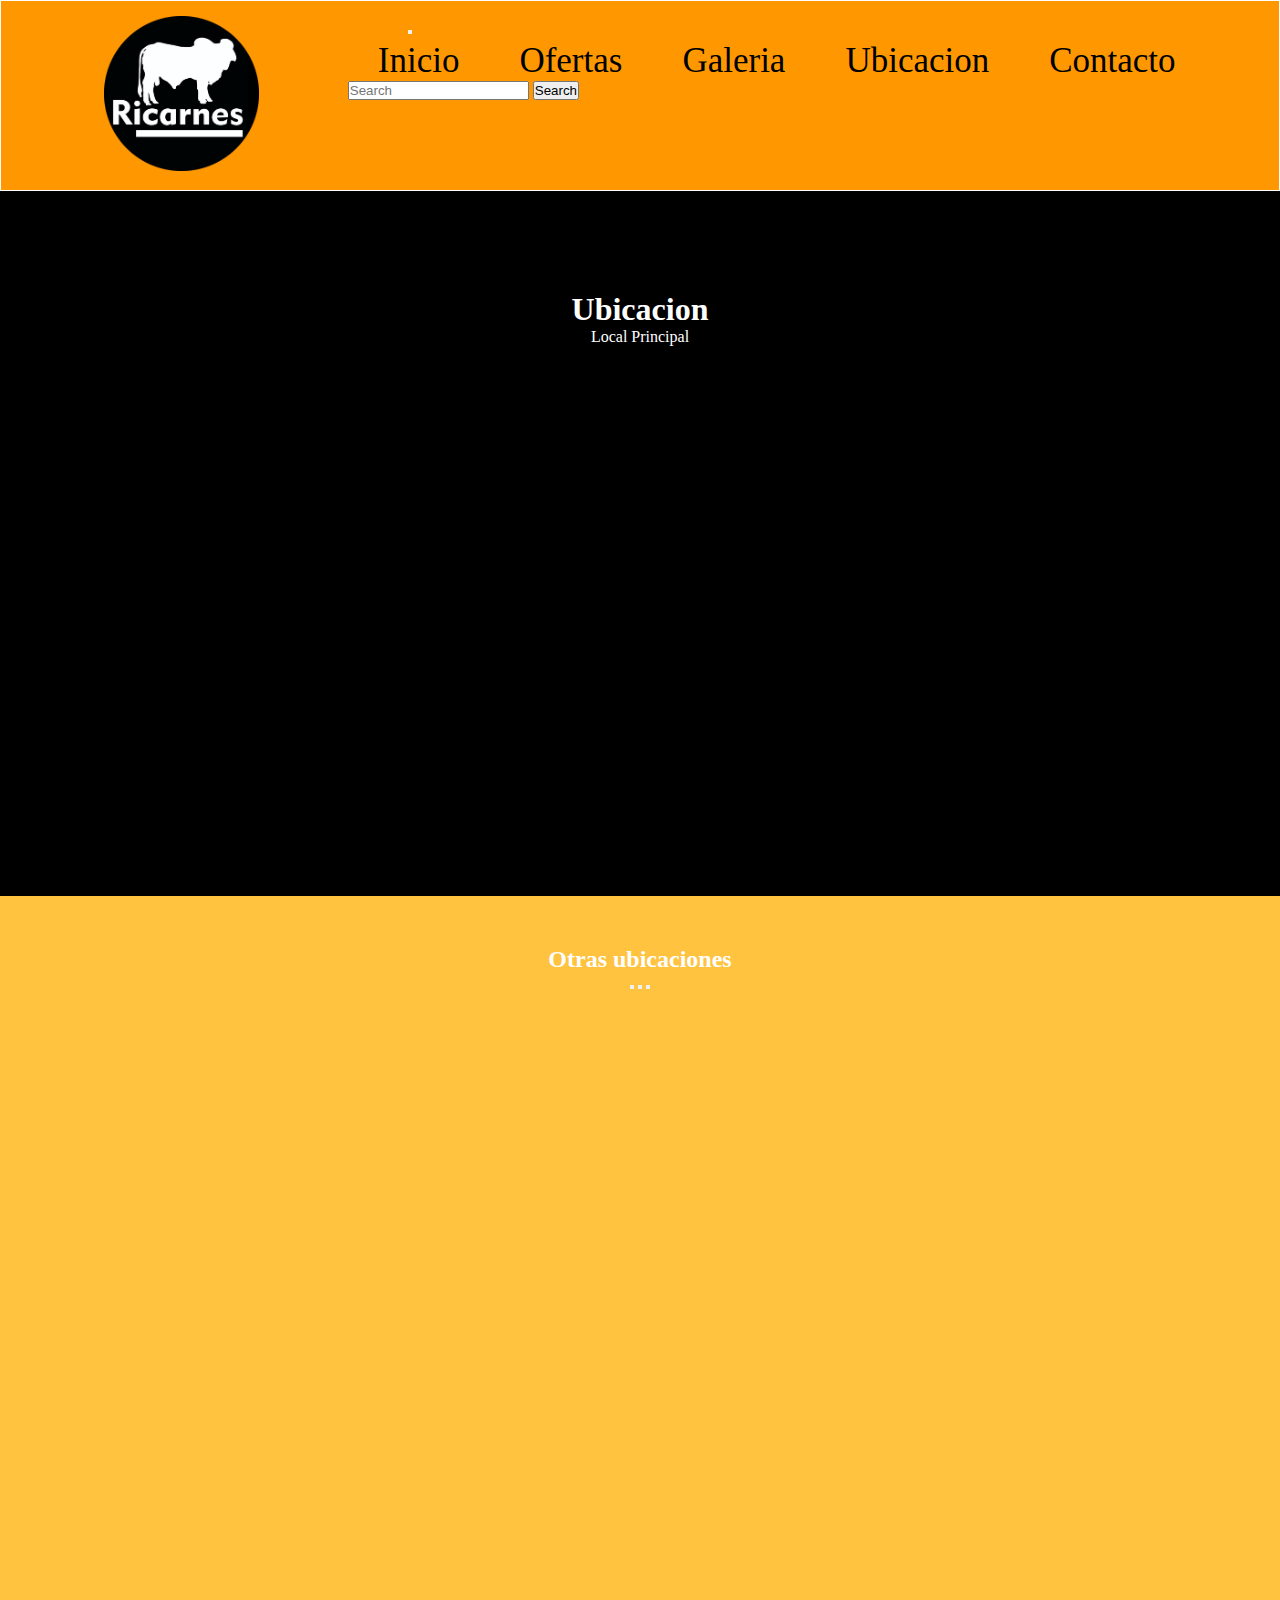
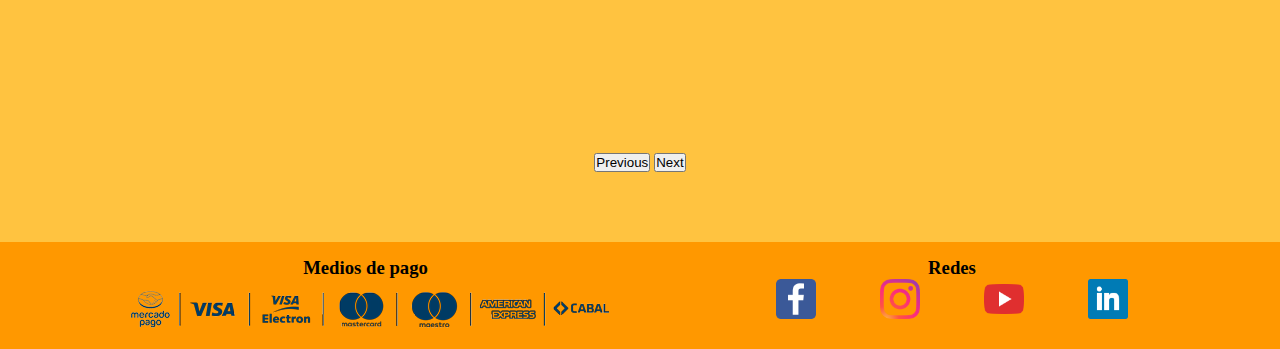
<file: ubicacion.html>
<!DOCTYPE html>
<html lang="en">

<head>
  <meta charset="UTF-8">
  <meta http-equiv="X-UA-Compatible" content="IE=edge">
  <meta name="viewport" content="width=device-width, initial-scale=1.0">
  <title>ricarnes</title>
  <link href="https://cdn.jsdelivr.net/npm/bootstrap@5.1.3/dist/css/bootstrap.min.css" rel="stylesheet"
    integrity="sha384-1BmE4kWBq78iYhFldvKuhfTAU6auU8tT94WrHftjDbrCEXSU1oBoqyl2QvZ6jIW3" crossorigin="anonymous">
  <link rel="stylesheet" href="style.css">
</head>

<body>
  <header>
    <nav class="header_nav">
      <div class="logo">
        <img class=logo_img src="images/logo.jpg" alt="logo de la pagina">
      </div>
      <nav class="navbar navbar-expand-lg navbar-light bg-light">
        <div class="container-fluid container_fluid">
          <a class="navbar-brand a_nav" href="index.html"></a>
          <button class="navbar-toggler" type="button" data-bs-toggle="collapse"
            data-bs-target="#navbarSupportedContent" aria-controls="navbarSupportedContent" aria-expanded="false"
            aria-label="Toggle navigation">
            <span class="navbar-toggler-icon"></span>
          </button>
          <div class="collapse navbar-collapse" id="navbarSupportedContent">
            <ul class="navbar-nav me-auto mb-2 mb-lg-0">
              <div class="ul_nav">
                <ul>
                  <li> <a class="a_nav" href="index.html">Inicio</a></li>
                  <li> <a class="a_nav" href="ofertas.html">Ofertas</a></li>
                  <li> <a class="a_nav" href="galeria.html">Galeria</a></li>
                  <li> <a class="a_nav" href="ubicacion.html">Ubicacion</a></li>
                  <li> <a class="a_nav" href="contacto.html">Contacto</a></li>
                </ul>
              </div>
            </ul>
          </div>
          <div>
            <form class="d-flex">
              <input class="form-control me-2" type="search" placeholder="Search" aria-label="Search">
              <button class="btn btn-outline-success" type="submit">Search</button>

            </form>
          </div>
        </div>
      </nav>


      </div>

    </nav>


  </header>
  <main>
    <div class="ubicacion">
      <h1>Ubicacion</h1>
      <p>Local Principal</p>
      <div class="ubicacion_map">
        <iframe
          src="https://www.google.com/maps/embed?pb=!1m18!1m12!1m3!1d1672472.0849951901!2d-69.61889135960908!3d-35.043059971589344!2m3!1f0!2f0!3f0!3m2!1i1024!2i768!4f13.1!3m3!1m2!1s0x9679c1baa24fdca3%3A0xffe5bbbd777d556!2sSan%20Rafael%2C%20Mendoza!5e0!3m2!1ses-419!2sar!4v1645647841688!5m2!1ses-419!2sar"
          width="600" height="450" style="border:0;" allowfullscreen="" loading="lazy"></iframe>
      </div>
    </div>
  </main>
  <aside class="ubicacion_video">
    <div id="carouselExampleIndicators" class="carousel slide" data-bs-ride="carousel">
      <h2>Otras ubicaciones</h2>
      <div class="carousel-indicators">
        <button type="button" data-bs-target="#carouselExampleIndicators" data-bs-slide-to="0" class="active"
          aria-current="true" aria-label="Slide 1"></button>
        <button type="button" data-bs-target="#carouselExampleIndicators" data-bs-slide-to="1"
          aria-label="Slide 2"></button>
        <button type="button" data-bs-target="#carouselExampleIndicators" data-bs-slide-to="2"
          aria-label="Slide 3"></button>
      </div>
      <div class="carousel-inner">
        <div class="carousel-item active">
          <iframe
            src="https://www.google.com/maps/embed?pb=!1m18!1m12!1m3!1d1672472.0849951901!2d-69.61889135960908!3d-35.043059971589344!2m3!1f0!2f0!3f0!3m2!1i1024!2i768!4f13.1!3m3!1m2!1s0x9679c1baa24fdca3%3A0xffe5bbbd777d556!2sSan%20Rafael%2C%20Mendoza!5e0!3m2!1ses-419!2sar!4v1645647841688!5m2!1ses-419!2sar"
            width="400" height="250" style="border:0;" allowfullscreen="" loading="lazy"></iframe>
        </div>
        <div class="carousel-item">
          <iframe
            src="https://www.google.com/maps/embed?pb=!1m18!1m12!1m3!1d1672472.0849951901!2d-69.61889135960908!3d-35.043059971589344!2m3!1f0!2f0!3f0!3m2!1i1024!2i768!4f13.1!3m3!1m2!1s0x9679c1baa24fdca3%3A0xffe5bbbd777d556!2sSan%20Rafael%2C%20Mendoza!5e0!3m2!1ses-419!2sar!4v1645647841688!5m2!1ses-419!2sar"
            width="400" height="250" style="border:0;" allowfullscreen="" loading="lazy"></iframe>
        </div>
        <div class="carousel-item">
          <iframe
            src="https://www.google.com/maps/embed?pb=!1m18!1m12!1m3!1d1672472.0849951901!2d-69.61889135960908!3d-35.043059971589344!2m3!1f0!2f0!3f0!3m2!1i1024!2i768!4f13.1!3m3!1m2!1s0x9679c1baa24fdca3%3A0xffe5bbbd777d556!2sSan%20Rafael%2C%20Mendoza!5e0!3m2!1ses-419!2sar!4v1645647841688!5m2!1ses-419!2sar"
            width="400" height="250" style="border:0;" allowfullscreen="" loading="lazy"></iframe>
        </div>
      </div>
      <button class="carousel-control-prev" type="button" data-bs-target="#carouselExampleIndicators"
        data-bs-slide="prev">
        <span class="carousel-control-prev-icon" aria-hidden="true"></span>
        <span class="visually-hidden">Previous</span>
      </button>
      <button class="carousel-control-next" type="button" data-bs-target="#carouselExampleIndicators"
        data-bs-slide="next">
        <span class="carousel-control-next-icon" aria-hidden="true"></span>
        <span class="visually-hidden">Next</span>
      </button>
    </div>
  </aside>
  <footer class="footer">

    <div class="pago">
      <h3>Medios de pago </h3>
      <img class="img_footer" src="images/baner-de-tarjetas_1.png" alt="baner-de-tarjetas">
    </div>

    <div class="container_footer">
      <h3>Redes</h3>
      <a href="www.faceook.com"><img class="img_footer_redes" src="redes/facebook.png" alt="facebook"></a>
      <a href="www.instagram.com"><img class="img_footer_redes" src="redes/instagram.png" alt="youtube"></a>
      <a href="www.youtube.com"><img class="img_footer_redes" src="redes/youtube.png" alt="linkedin"></a>
      <a href="www.linkedin.com"><img class="img_footer_redes" src="redes/linkedin.png" alt="instagram"></a>
    </div>
  </footer>



  <script src="https://cdn.jsdelivr.net/npm/bootstrap@5.1.3/dist/js/bootstrap.bundle.min.js"
    integrity="sha384-ka7Sk0Gln4gmtz2MlQnikT1wXgYsOg+OMhuP+IlRH9sENBO0LRn5q+8nbTov4+1p" crossorigin="anonymous">
  </script>
</body>

</html>
</file>
<file: style.css>
* {
    margin: 0;
    padding: 0;
    box-sizing: border-box;
    text-decoration: none; 
    list-style: none;

}

   

/*------------------index-----------------*/

a { font-size: 35px;
    margin-left:  30px;
    margin-right: 30px;
    color: #000;
    text-decoration: none;
}


.a_nav:hover {
    background-color: rgb(255, 255, 255 , 0.4);
    border-radius: 10px 10px 10px 10px;
    color: #ff9800;
}

ul  {
    display: flex;
    flex-wrap: wrap;
    justify-content: space-evenly;
    padding-left: 0rem;

}

header {
    background-color: #ff9800;
    border: 1px solid white;
}

main {
    background-color: black;
    padding: 30px;
}


.footer {
    text-align: center;
    height: 100%;
    width: 100%;
    display: flex;
    background-color: #ff9800;
    justify-content: space-evenly;
    
}

.pago {
    padding: 15px;
    background-color: #ff9800;
}
.container_footer{
    padding: 15px;
    background-color: #ff9800;
}


 
.img_footer{
    padding-top: 10px;
}

.img_footer:hover{
    transform: scale(1.1,1.1);
}
.img_footer_redes{
    height: 40px;
}
.img_footer_redes:hover{
    transform:  translate(-2px,-2px);
}

    

h1 {
    color: white;
}

h2 {
    color: white;
}

p {
    color: white;
}



.index_video{
    padding: 70px 10px 70px 10px;
    text-align: center;
    background-color: #ffc340;
}


.logo_img{
    width: 200px;
    padding: 15px 15px 15px 30px;
    animation-name: movimiento;
    animation-duration: 2s;
    animation-timing-function: cubic-bezier(.25,-0.25,.75,1.25);
    animation-iteration-count: 1;
}


.header_nav{
    display: flex;
    flex-wrap: wrap;
    justify-content: space-evenly;
    
}
.ul_nav{
    width: 100%;

}
.form_control{
    width: 100%;
    height: 100%;
    display: inline;
}
.navbar{
    --bs-bg-opacity: 0;
}
 

.header_nav_search{
    display: flex;
    flex-wrap: wrap;
    flex-direction: column;
    justify-content:right;
    align-items:flex-end;
    width: 80%;
    height: 100px;
    padding-right: 15px;
}

.index_row{
    width: 100%;
    height: 100%;
}



.index_col{
    width: 450px;
    height: 100%;
    display: flex;
    flex-direction: column;
    margin: 40px;
}


.card_img{
    width: 100%;
    height: 100%;
    padding-top: 20px;
    padding-bottom: 20px;
    
   
}

.card_imagen{
    width: 100%;
    height: 100%;
    
    
}

.card_texto{
    width: 100%;
    height: 50%;
    text-align:justify;
    padding-top: 10px;
    
}





/*----------------ofertas-----------------*/

.ofertas_row{
    display: flex;
    justify-content: space-evenly;
    flex-wrap: wrap;
    flex-direction: row;
    padding: 40px;
}


.ofertas_col{
    padding: 20px;
    padding-bottom: 40px;
    text-align: center;
}

.filtrar {
    text-align: left;
    padding: 20px;
    background-color: #ffc340;

}



.img_oferta{
    width: 300px;
    height: 200px;
    transition: all 0.1s linear;
}

.ofertas_col:hover{
    box-shadow: 2px 2px 4px 1px #ff9800;
}

/*---------------galeria---------------------*/

.galeria {
    padding: 60px 60px 60px 60px;
}

.galeria_img{
    width: 100%;
    height: 100%;
    object-fit: cover;
}
.galeria_img:hover{
    transform: scale(1.1,1.1);
}

.res {
    display: grid;
    grid-gap: 30px;
    grid-auto-rows: 200px;
    grid-template-columns: repeat(3,1fr);
    padding-top: 40px;
    padding-bottom: 100px;
}
 
.res_a{
    grid-column: 2 span;
}

.res_e{
    grid-row: 2 span;
}


.pollo {
    display: grid;
    grid-gap: 30px;
    grid-auto-rows: 200px;
    grid-template-columns: repeat(3,1fr);
    padding-top: 40px;
    padding-bottom: 100px;
}
 
.pollo_d{
    grid-column: 2 span;
}

.pollo_c{
    grid-row: 2 span;
}


.porcina {
    display: grid;
    grid-gap: 30px;
    grid-auto-rows: 200px;
    grid-template-columns: repeat(3,1fr);
    padding-top: 40px;
    padding-bottom: 100px;
}
 
.porcina_g{
    grid-column: 2 span;
}

.porcina_a{
    grid-row: 2 span;
}


.pescado {
    display: grid;
    grid-gap: 30px;
    grid-auto-rows: 200px;
    grid-template-columns: repeat(3,1fr);
    padding-top: 40px;
}
 
.pescado_f{
    grid-column: 2 span;
}

.pescado_b{
    grid-row: 2 span;
}








/*-----------------ubicacion-------------------*/

.ubicacion {
    text-align: center;
    padding: 70px 70px 70px 70px;
}


.ubicacion_map{
    display: flex;
    justify-content: space-evenly;
    flex-wrap: wrap;
    text-align: center;
}

.ubicacion_video{
    padding: 50px 10px 70px 10px;
    text-align: center;
    background-color: #ffc340;
}

/*----------------contacto-------------------*/

.contacto {
    text-align: right;
    padding: 20px;
    background-color: #ffc340;
}

.contacto_form {
   
    padding: 70px 70px 70px 70px;
    width: 100%;
    margin: 0 auto;
    display: flex;
    flex-direction: column;
    justify-content: center;
    align-items: center;
    color: white;
    
}

.input_enviar{
    display: flex;
    justify-content: center;
}
.form-check{
    padding-top: 15px;
    padding-bottom: 15px;
}






   

@media screen and (max-width:501px) {
   
    .res{
        grid-template-columns: 100%;
    }

    .pollo{
        grid-template-columns: 100%;
    }

    .porcina{
        grid-template-columns: 100%;
    }

    .pescado{
        grid-template-columns: 100%;
    }

    .img_footer{
        width: 90%;
    }  

    .img_footer_redes{
        width: 40px;
        height: 40px;
    }
      
    .header_nav{
    display: flex;
    flex-direction: column;
    align-items: center;    
    }
    
    .logo_img{
        width: 150px;
        padding: 25px 15px 15px 15px;
    }

    .search input[type=text]{
        width:200px;
        text-align: center;
    }

    .header_nav_search{
        justify-content:center;
        
    }
    .ofertas_row{
        padding: 1px;
    }
    
    .contacto_form {
   
        padding: 10px 10px 10px 10px;
        width: 100%;
        height: 100%;
               
    }
   .main_productos{
       padding: 0;
       padding-top: 10px;
    }   
    .index_col {
        width: 100%;
        height: 100%;
        display: flex;
        flex-wrap: wrap;
        margin: 0;
        padding: 30px;
    }
    .index_row{
        --bs-gutter-x: 0;
    }
    
    .img_oferta{
        width: 100%;
    }

    .galeria{
        padding: 30px;
    }
}



@media screen and (max-width:1000px) {
.productos{
    display: flex;
    flex-wrap: wrap;
    justify-content: space-around;
    width: 100%;
    justify-content: center;
    padding-left: 0px;
    }
.footer{
    display: flex;
    flex-wrap: wrap;
    justify-content: space-around;
    width: 100%;
    justify-content: center;
    padding-left: 0px;
    }
.pago{
    justify-content: space-around;
    width: 100%;
    justify-content: center;
    }
    
a { font-size: 30px;
        margin-left:  30px;
        margin-right: 30px;
   }
.ofertas_row{
    flex-direction: column;
}


.ofertas_col{
    padding: 20px;
    padding-bottom: 20px;
   
}

     
}
</file>
